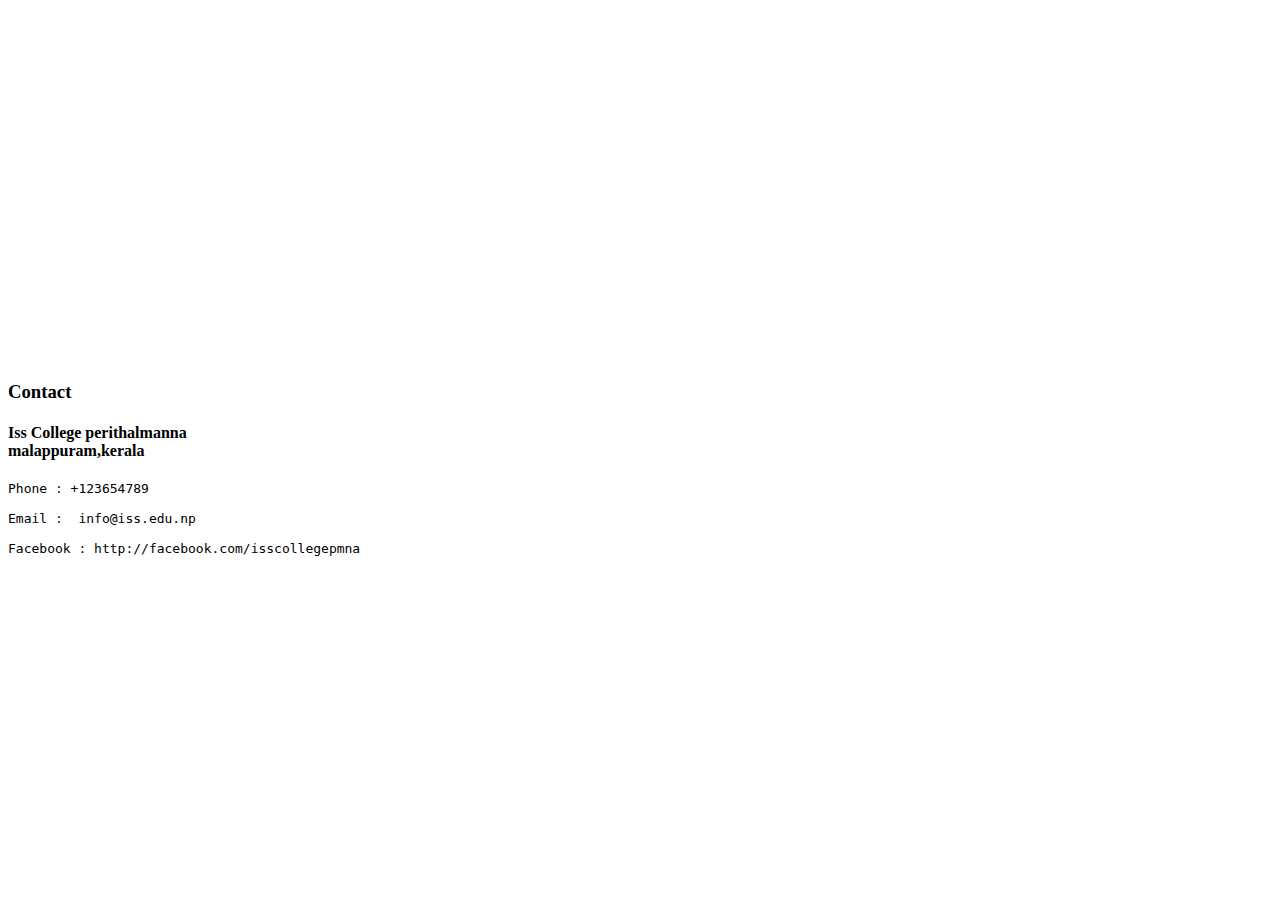
<file: contact.html>
<!DOCTYPE html>
<html lang="en">
<head>
	<title>my College</title>
</head>
<body class="body">
<header class="mainheader">
<iframe src="https://www.google.com/maps/embed?pb=!1m14!1m8!1m3!1d7031.556636930296!2d84.00213800000002!3d28.214047!3m2!1i1024!2i768!4f13.1!3m3!1m2!1s0x0%3A0x2c990c26e1e19539!2sInformatics+College+Pokhara!5e0!3m2!1sen!2sus!4v1498820916560" width="300" height="350" frameborder="0" style="border:0" allowfullscreen></iframe>
<h3>Contact</h3>
<h4>Iss College perithalmanna<br>
malappuram,kerala</h4>
<pre>
Phone : +123654789<br>
Email :  info@iss.edu.np<br>
Facebook : http://facebook.com/isscollegepmna<br>
</pre>

<!DOCTYPE html>
<html>
<body>

<br>
<br>



</body>

</html>
</file>
